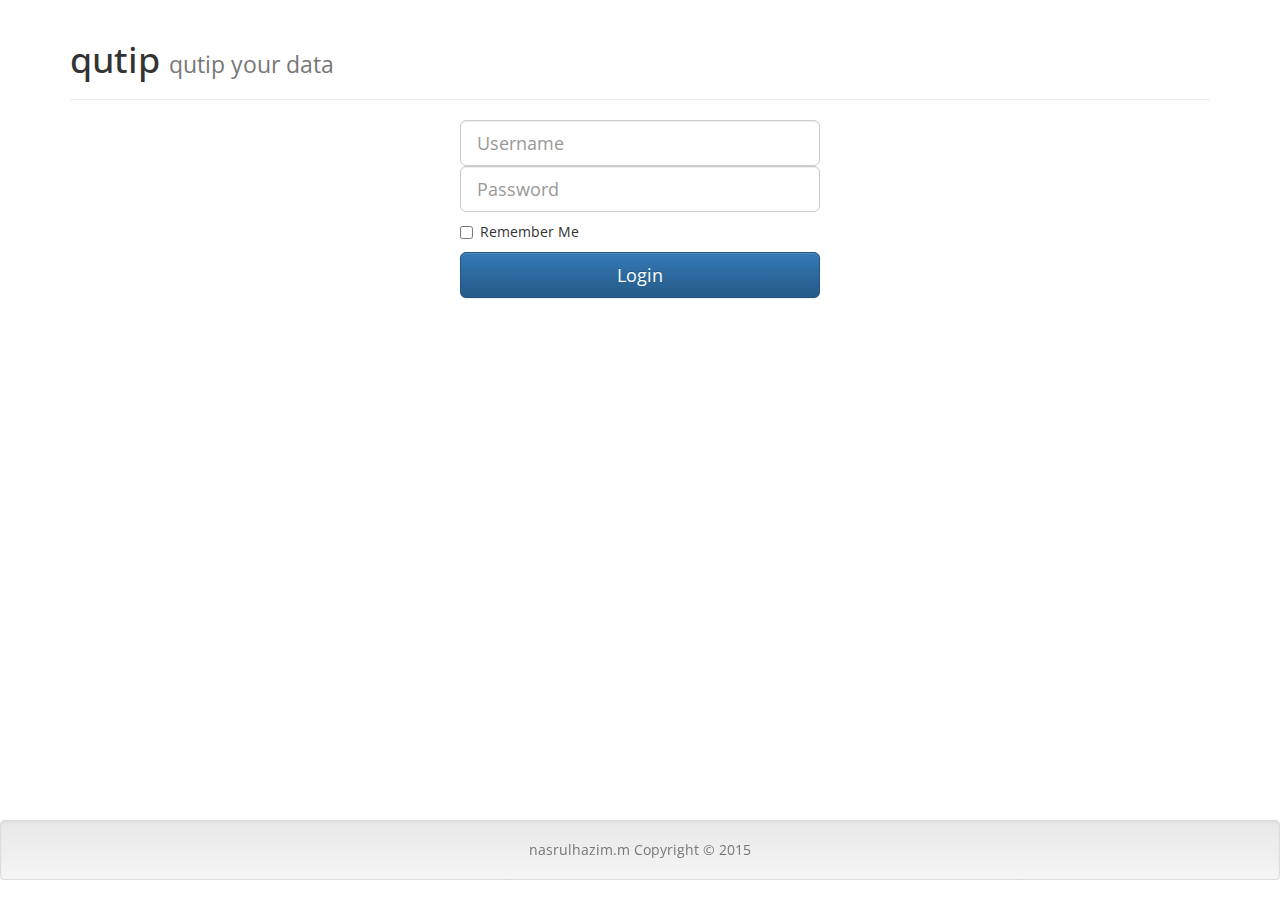
<file: qutip/index.html>
<!DOCTYPE html>
<html>

<head>
    <meta charset="utf-8">
    <meta name="viewport" content="width=device-width, initial-scale=1.0">
    <title>qutip</title>
    <link rel="stylesheet" href="assets/bootstrap/css/bootstrap.min.css">
    <link rel="stylesheet" href="https://fonts.googleapis.com/css?family=Open+Sans:400,300,600">
    <link rel="stylesheet" href="assets/css/user.css">
</head>

<body>
    <div class="container">
        <div class="page-header">
            <h1>qutip <small>qutip your data</small></h1></div>
        <div class="row">
            <div class="col-lg-4 col-lg-offset-4 col-md-4 col-md-offset-4 col-sm-6 col-sm-offset-3 col-xs-12">
                <form>
                    <input class="form-control input-lg" type="text" name="username" required="" placeholder="Username">
                    <input class="form-control input-lg" type="password" name="password" required="" placeholder="Password">
                    <div class="checkbox">
                        <label>
                            <input type="checkbox" name="remember-me">Remember Me</label>
                    </div>
                    <button class="btn btn-primary btn-block btn-lg" type="submit">Login </button>
                </form>
            </div>
        </div>
    </div>
    <div class="well" id="footer"><span class="text-muted">nasrulhazim.m Copyright © 2015</span></div>
    <script src="assets/js/jquery.min.js"></script>
    <script src="assets/bootstrap/js/bootstrap.min.js"></script>
</body>

</html>
</file>
<file: qutip/assets/css/user.css>
body{
  font-family:'Open Sans', sans-serif;
}

div#footer.well{
  position:fixed;
  width:100%;
  bottom:0;
  left:0;
  right:0;
  text-align:center;
}
</file>
